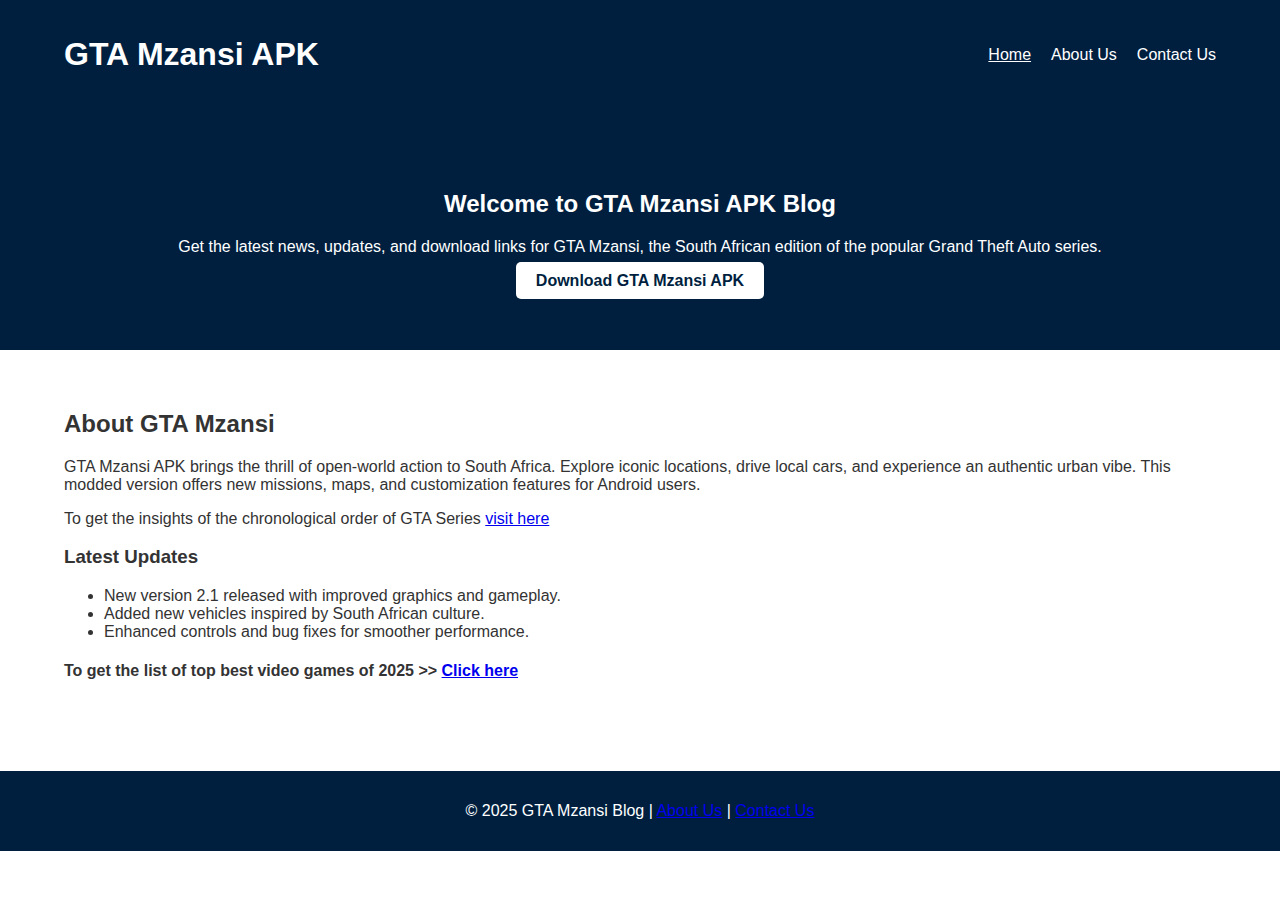
<file: index.html>
<!DOCTYPE html>
<html lang="en">
<head>
<meta name="google-site-verification" content="G2XWeWwNS2_21w8CH9JPEUSEzr9L6J8U35nxT4bIjMI" />
  <meta name="robots" content="index, follow">
  <meta charset="UTF-8">
<meta name="viewport" content="width=device-width, initial-scale=1.0">
<title>GTA Mzansi APK - Official Blog</title>
<link rel="stylesheet" href="style.css">
  <script type="application/ld+json">
{
  "@context": "https://schema.org",
  "@type": "Article",
  "mainEntityOfPage": {
    "@type": "WebPage",
    "@id": "https://lorendavid1.github.io/GTAMzansi/"
  },
  "headline": "GTA Mzansi APK Bolg",
  "description": "Get the latest news, updates, and download links for GTA Mzansi, the South African edition of the popular Grand Theft Auto series.",
  "inLanguage": "en",
  "keywords": ["gta mzansi apk", "gta mzansi apk file", "file of gta mzansi apk", "mzansi download file", "android gta mzansi game file"],
  "articleSection": "Gaming",
  "isAccessibleForFree": true,
  "datePublished": "2025-08-15T09:00:00+00:00",
  "dateModified": "2025-10-10T12:30:00+00:00",
  "author": {
    "@type": "Organization",
    "name": "GTA Mzansi APK",
    "url": "https://lorendavid1.github.io/GTAMzansi/"
  },
  "publisher": {
    "@type": "Organization",
    "name": "GTA Mzansi APK",
    "url": "https://lorendavid1.github.io/GTAMzansi/"
  }
}
</script>

</head>
<body>
<header>
  <div class="container">
    <h1>GTA Mzansi APK</h1>
    <nav>
      <ul>
        <li><a href="index.html" class="active">Home</a></li>
        <li><a href="about.html">About Us</a></li>
        <li><a href="contact.html">Contact Us</a></li>
      </ul>
    </nav>
  </div>
</header>

<section class="hero">
  <div class="hero-content">
    <h2>Welcome to GTA Mzansi APK Blog</h2>
    <p>Get the latest news, updates, and download links for GTA Mzansi, the South African edition of the popular Grand Theft Auto series.</p>
    <a href="https://gtamzansiapk.com" class="btn">Download GTA Mzansi APK</a>
  </div>
</section>

<section class="content">
  <h2>About GTA Mzansi</h2>
  <p>GTA Mzansi APK brings the thrill of open-world action to South Africa. Explore iconic locations, drive local cars, and experience an authentic urban vibe. This modded version offers new missions, maps, and customization features for Android users.</p>
<p>To get the insights of the chronological order of GTA Series <a href="https://docs.google.com/document/d/e/2PACX-1vQHwL3zw0YPK4ByGkmTSLR7rEQIIpWdq3q2vai1jXmmwQIN3gleDVfvzDeO_hCk0RlyYoPyDGa_wqTH/pub">visit here</a></p>
  <h3>Latest Updates</h3>
  <ul>
    <li>New version 2.1 released with improved graphics and gameplay.</li>
    <li>Added new vehicles inspired by South African culture.</li>
    <li>Enhanced controls and bug fixes for smoother performance.</li>
  </ul>
  <h4>To get the list of top best video games of 2025 >> <a href="https://best-video-games-2025.vercel.app/" style:"color:#1CB454">Click here</a></h4>
</section>

<footer>
  <p>© 2025 GTA Mzansi Blog | <a href="about.html">About Us</a> | <a href="contact.html">Contact Us</a></p>
</footer>
</body>
</html>
</file>
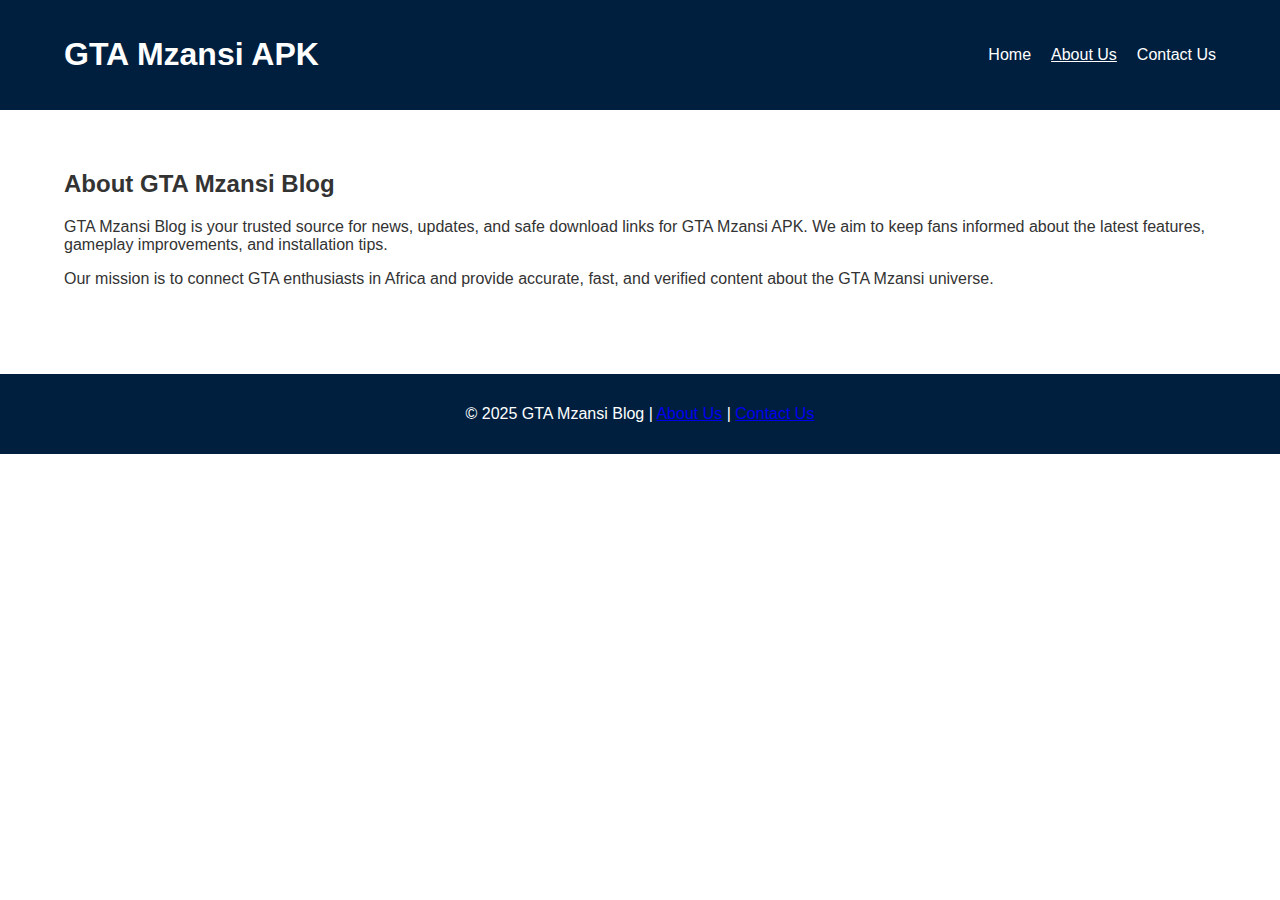
<file: about.html>
<!DOCTYPE html>
<html lang="en">
<head>
<meta charset="UTF-8">
<meta name="viewport" content="width=device-width, initial-scale=1.0">
<title>About Us - GTA Mzansi Blog</title>
<link rel="stylesheet" href="style.css">
</head>
<body>
<header>
  <div class="container">
    <h1>GTA Mzansi APK</h1>
    <nav>
      <ul>
        <li><a href="index.html">Home</a></li>
        <li><a href="about.html" class="active">About Us</a></li>
        <li><a href="contact.html">Contact Us</a></li>
      </ul>
    </nav>
  </div>
</header>

<section class="content">
  <h2>About GTA Mzansi Blog</h2>
  <p>GTA Mzansi Blog is your trusted source for news, updates, and safe download links for GTA Mzansi APK. We aim to keep fans informed about the latest features, gameplay improvements, and installation tips.</p>
  <p>Our mission is to connect GTA enthusiasts in Africa and provide accurate, fast, and verified content about the GTA Mzansi universe.</p>
</section>

<footer>
  <p>© 2025 GTA Mzansi Blog | <a href="about.html">About Us</a> | <a href="contact.html">Contact Us</a></p>
</footer>
</body>
</html>
</file>
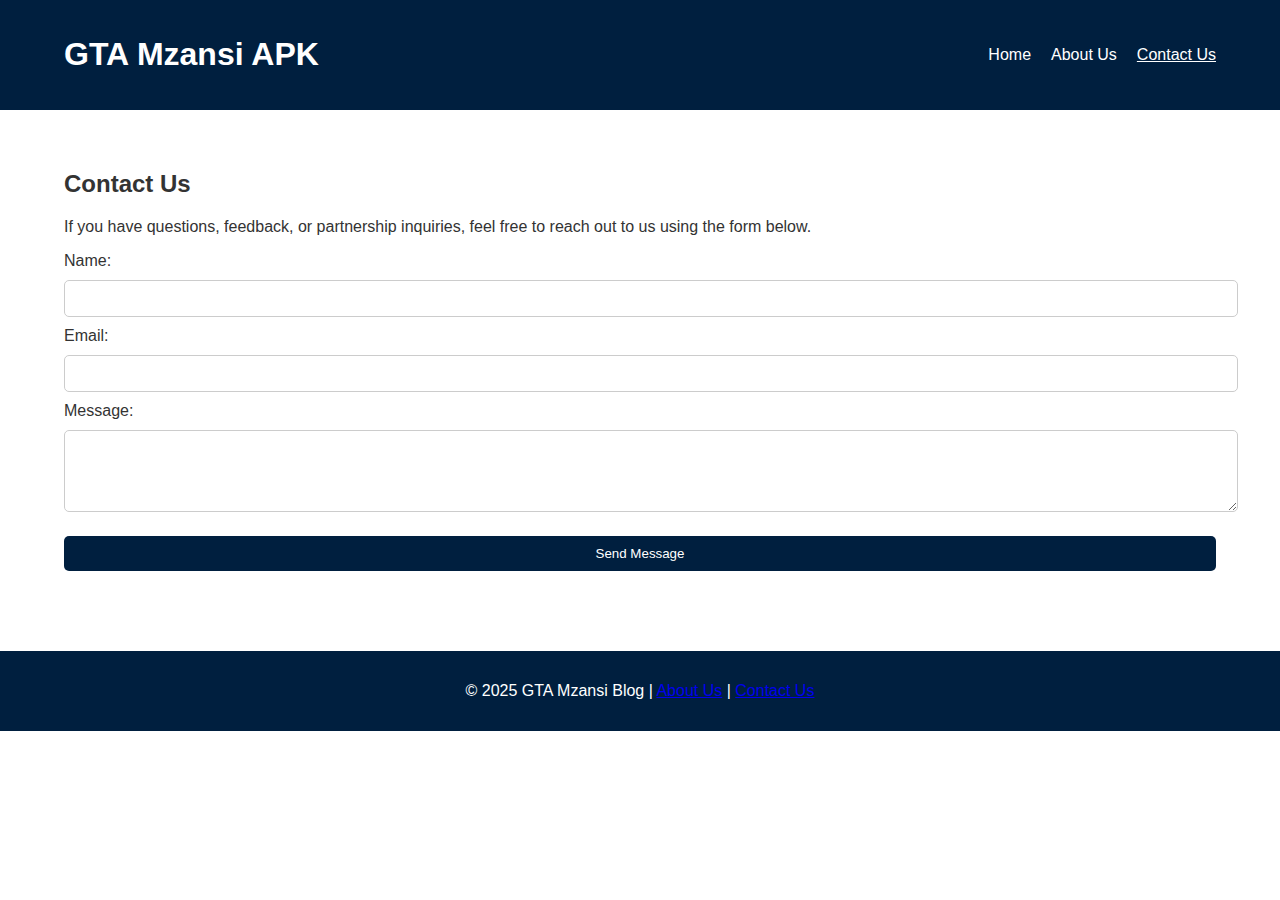
<file: contact.html>
<!DOCTYPE html>
<html lang="en">
<head>
<meta charset="UTF-8">
<meta name="viewport" content="width=device-width, initial-scale=1.0">
<title>Contact Us - GTA Mzansi Blog</title>
<link rel="stylesheet" href="style.css">
</head>
<body>
<header>
  <div class="container">
    <h1>GTA Mzansi APK</h1>
    <nav>
      <ul>
        <li><a href="index.html">Home</a></li>
        <li><a href="about.html">About Us</a></li>
        <li><a href="contact.html" class="active">Contact Us</a></li>
      </ul>
    </nav>
  </div>
</header>

<section class="content">
  <h2>Contact Us</h2>
  <p>If you have questions, feedback, or partnership inquiries, feel free to reach out to us using the form below.</p>
  <form>
    <label for="name">Name:</label><br>
    <input type="text" id="name" name="name" required><br>
    <label for="email">Email:</label><br>
    <input type="email" id="email" name="email" required><br>
    <label for="message">Message:</label><br>
    <textarea id="message" name="message" rows="4" required></textarea><br>
    <button type="submit">Send Message</button>
  </form>
</section>

<footer>
  <p>© 2025 GTA Mzansi Blog | <a href="about.html">About Us</a> | <a href="contact.html">Contact Us</a></p>
</footer>
</body>
</html>
</file>
<file: style.css>
body {
  font-family: Arial, sans-serif;
  margin: 0;
  background-color: #ffffff;
  color: #333;
}

header {
  background-color: #001f3f;
  color: white;
  padding: 15px 0;
}

.container {
  width: 90%;
  margin: auto;
  display: flex;
  justify-content: space-between;
  align-items: center;
}

nav ul {
  list-style: none;
  display: flex;
  gap: 20px;
}

nav a {
  color: white;
  text-decoration: none;
}

nav a.active, nav a:hover {
  text-decoration: underline;
}

.hero {
  background-color: #001f3f;
  color: white;
  text-align: center;
  padding: 60px 20px;
}

.hero .btn {
  background-color: white;
  color: #001f3f;
  padding: 10px 20px;
  border-radius: 5px;
  text-decoration: none;
  font-weight: bold;
}

.hero .btn:hover {
  background-color: #ccc;
}

.content {
  padding: 40px 20px;
  width: 90%;
  margin: auto;
}

footer {
  background-color: #001f3f;
  color: white;
  text-align: center;
  padding: 15px 0;
  margin-top: 30px;
}

form input, form textarea, form button {
  width: 100%;
  padding: 10px;
  margin: 10px 0;
  border: 1px solid #ccc;
  border-radius: 5px;
}

form button {
  background-color: #001f3f;
  color: white;
  border: none;
  cursor: pointer;
}

form button:hover {
  background-color: #003366;
}
</file>
